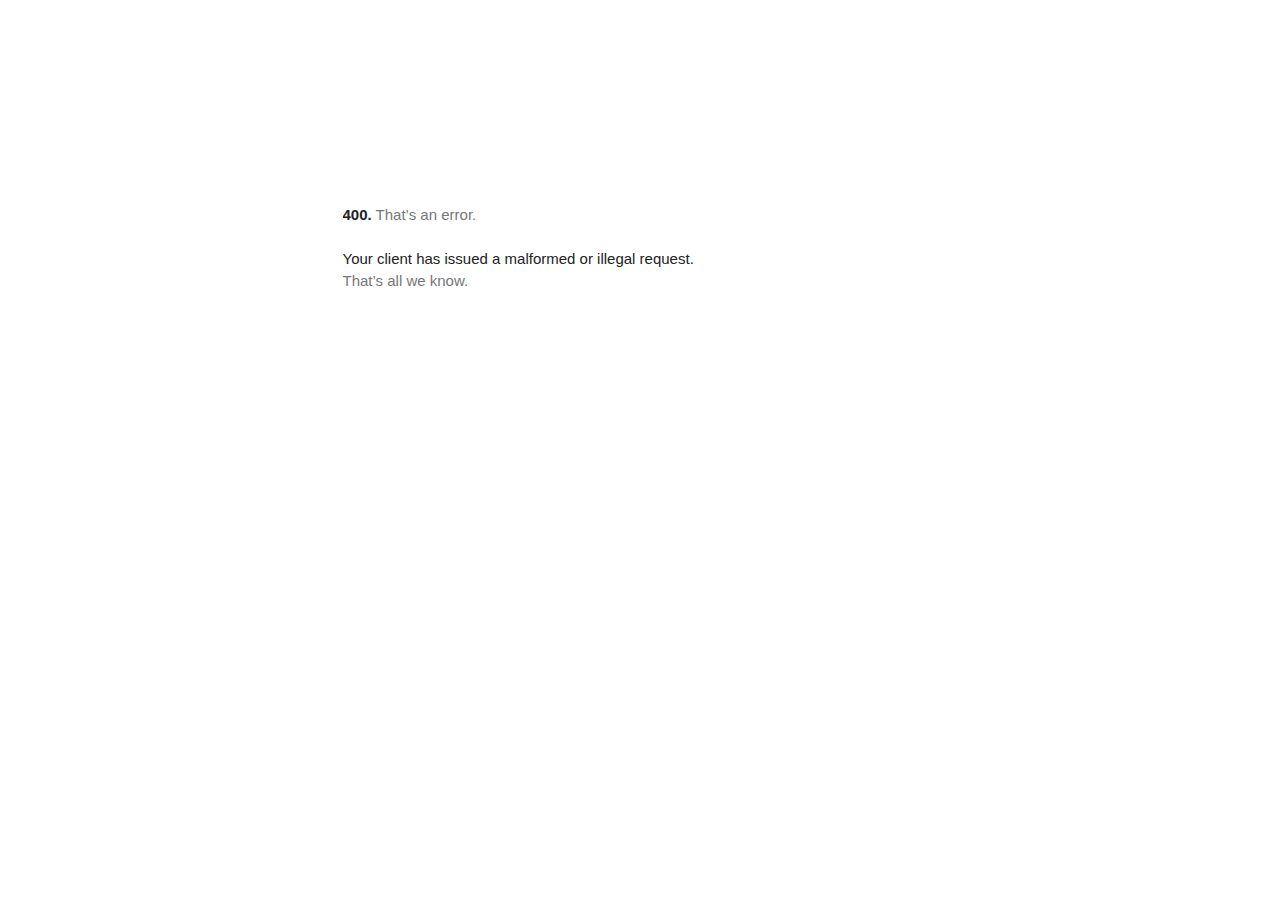
<file: www.googletagmanager.com/gtm5445.html>
<!DOCTYPE html>
<html lang=en>
  <meta charset=utf-8>
  <meta name=viewport content="initial-scale=1, minimum-scale=1, width=device-width">
  <title>Error 400 (Bad Request)!!1</title>
  <style>
    *{margin:0;padding:0}html,code{font:15px/22px arial,sans-serif}html{background:#fff;color:#222;padding:15px}body{margin:7% auto 0;max-width:390px;min-height:180px;padding:30px 0 15px}* > body{background:url(//www.google.com/images/errors/robot.png) 100% 5px no-repeat;padding-right:205px}p{margin:11px 0 22px;overflow:hidden}ins{color:#777;text-decoration:none}a img{border:0}@media screen and (max-width:772px){body{background:none;margin-top:0;max-width:none;padding-right:0}}#logo{background:url(//www.google.com/images/branding/googlelogo/1x/googlelogo_color_150x54dp.png) no-repeat;margin-left:-5px}@media only screen and (min-resolution:192dpi){#logo{background:url(//www.google.com/images/branding/googlelogo/2x/googlelogo_color_150x54dp.png) no-repeat 0% 0%/100% 100%;-moz-border-image:url(//www.google.com/images/branding/googlelogo/2x/googlelogo_color_150x54dp.png) 0}}@media only screen and (-webkit-min-device-pixel-ratio:2){#logo{background:url(//www.google.com/images/branding/googlelogo/2x/googlelogo_color_150x54dp.png) no-repeat;-webkit-background-size:100% 100%}}#logo{display:inline-block;height:54px;width:150px}
  </style>
  <a href=//www.google.com/><span id=logo aria-label=Google></span></a>
  <p><b>400.</b> <ins>That’s an error.</ins>
  <p>Your client has issued a malformed or illegal request.  <ins>That’s all we know.</ins>
</file>
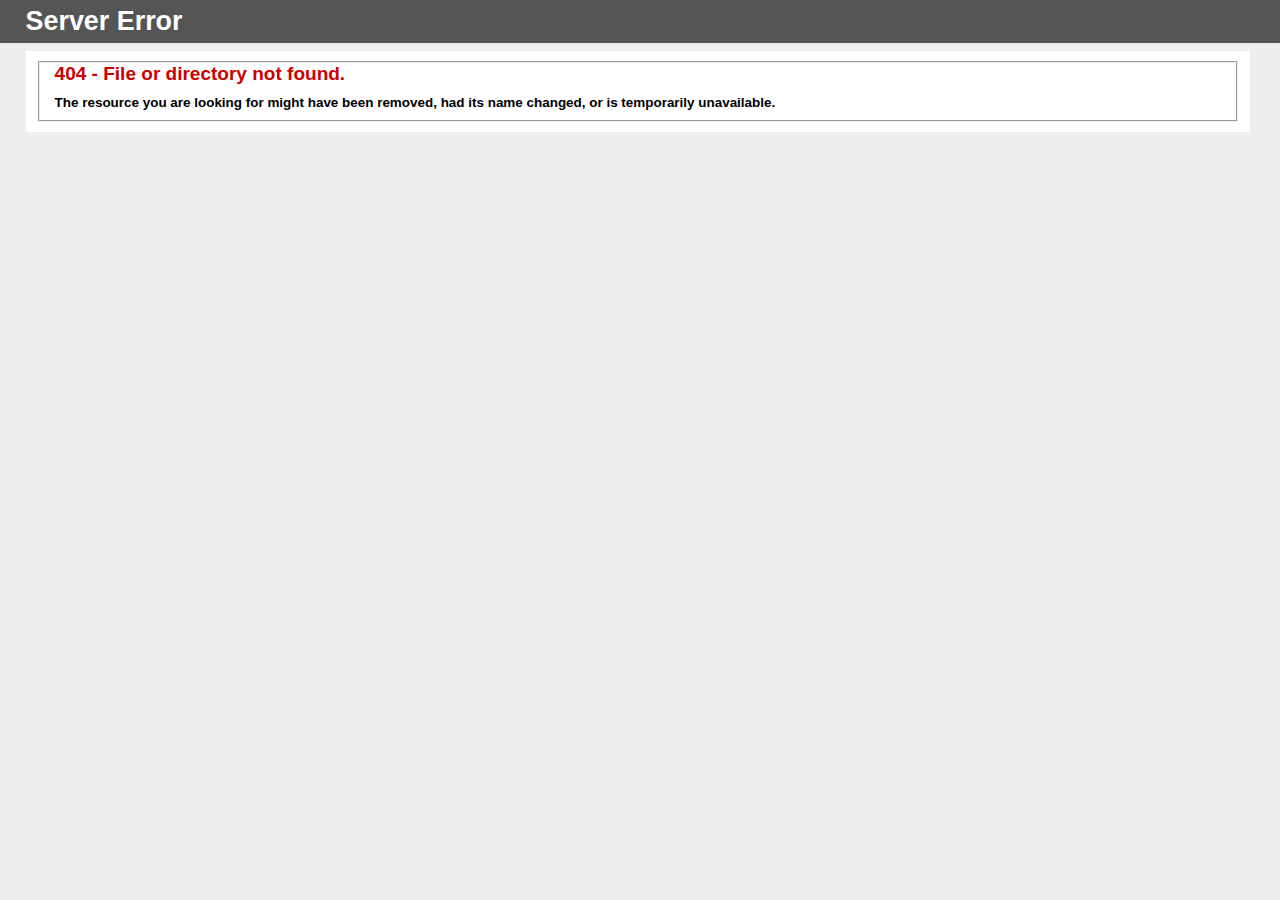
<file: reports.suburbandiagnostics.com/scanme/Images/carot.html>
<!DOCTYPE html PUBLIC "-//W3C//DTD XHTML 1.0 Strict//EN" "http://www.w3.org/TR/xhtml1/DTD/xhtml1-strict.dtd">
<html xmlns="http://www.w3.org/1999/xhtml">
<head>
<meta http-equiv="Content-Type" content="text/html; charset=iso-8859-1"/>
<title>404 - File or directory not found.</title>
<style type="text/css">
<!--
body{margin:0;font-size:.7em;font-family:Verdana, Arial, Helvetica, sans-serif;background:#EEEEEE;}
fieldset{padding:0 15px 10px 15px;} 
h1{font-size:2.4em;margin:0;color:#FFF;}
h2{font-size:1.7em;margin:0;color:#CC0000;} 
h3{font-size:1.2em;margin:10px 0 0 0;color:#000000;} 
#header{width:96%;margin:0 0 0 0;padding:6px 2% 6px 2%;font-family:"trebuchet MS", Verdana, sans-serif;color:#FFF;
background-color:#555555;}
#content{margin:0 0 0 2%;position:relative;}
.content-container{background:#FFF;width:96%;margin-top:8px;padding:10px;position:relative;}
-->
</style>
</head>
<body>
<div id="header"><h1>Server Error</h1></div>
<div id="content">
 <div class="content-container"><fieldset>
  <h2>404 - File or directory not found.</h2>
  <h3>The resource you are looking for might have been removed, had its name changed, or is temporarily unavailable.</h3>
 </fieldset></div>
</div>
</body>
</html>
</file>
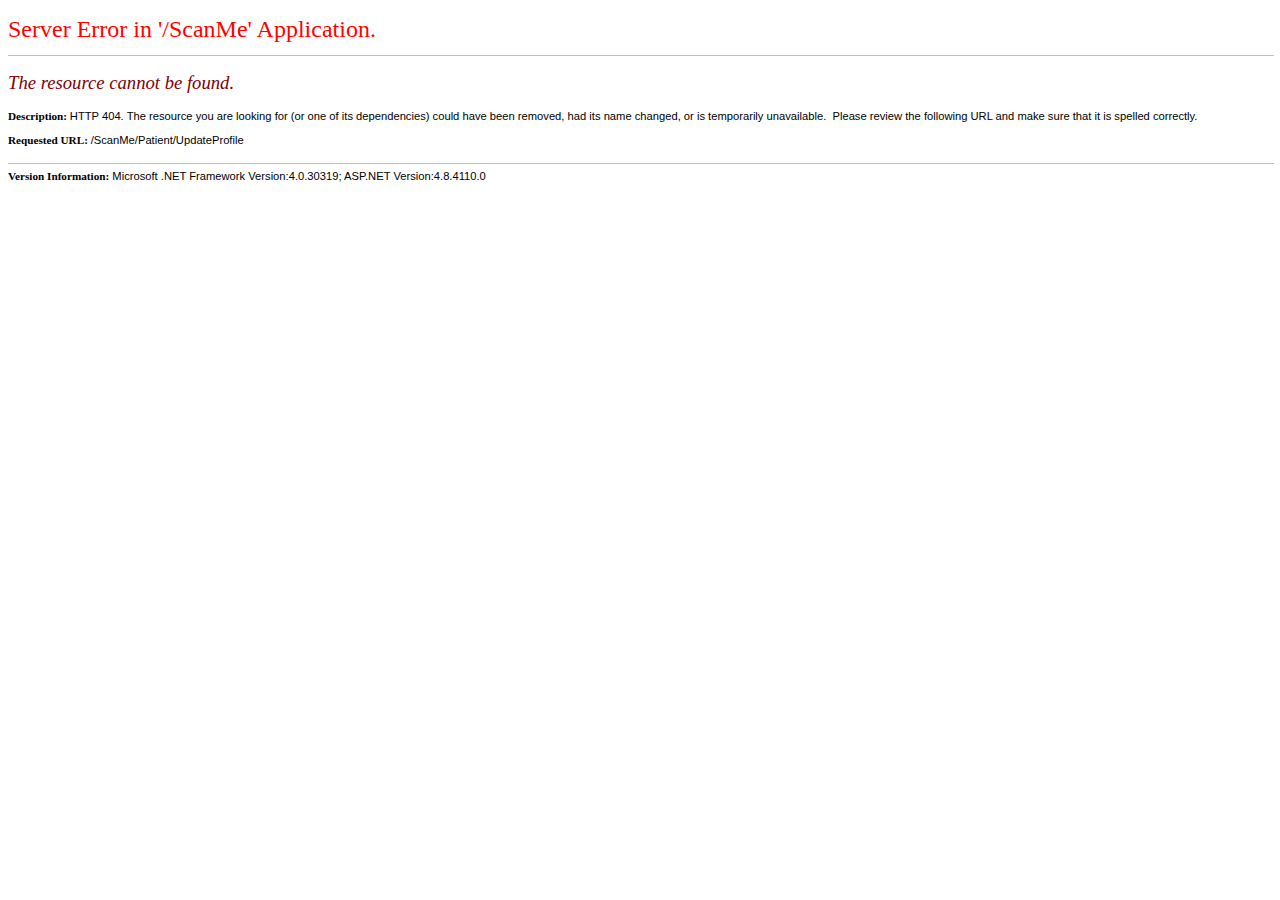
<file: reports.suburbandiagnostics.com/scanme/Patient/UpdateProfile.html>
<!DOCTYPE html>
<html>
    <head>
        <title>The resource cannot be found.</title>
        <meta name="viewport" content="width=device-width" />
        <style>
         body {font-family:"Verdana";font-weight:normal;font-size: .7em;color:black;} 
         p {font-family:"Verdana";font-weight:normal;color:black;margin-top: -5px}
         b {font-family:"Verdana";font-weight:bold;color:black;margin-top: -5px}
         H1 { font-family:"Verdana";font-weight:normal;font-size:18pt;color:red }
         H2 { font-family:"Verdana";font-weight:normal;font-size:14pt;color:maroon }
         pre {font-family:"Consolas","Lucida Console",Monospace;font-size:11pt;margin:0;padding:0.5em;line-height:14pt}
         .marker {font-weight: bold; color: black;text-decoration: none;}
         .version {color: gray;}
         .error {margin-bottom: 10px;}
         .expandable { text-decoration:underline; font-weight:bold; color:navy; cursor:pointer; }
         @media screen and (max-width: 639px) {
          pre { width: 440px; overflow: auto; white-space: pre-wrap; word-wrap: break-word; }
         }
         @media screen and (max-width: 479px) {
          pre { width: 280px; }
         }
        </style>
    </head>

    <body bgcolor="white">

            <span><H1>Server Error in '/ScanMe' Application.<hr width=100% size=1 color=silver></H1>

            <h2> <i>The resource cannot be found.</i> </h2></span>

            <font face="Arial, Helvetica, Geneva, SunSans-Regular, sans-serif ">

            <b> Description: </b>HTTP 404. The resource you are looking for (or one of its dependencies) could have been removed, had its name changed, or is temporarily unavailable. &nbsp;Please review the following URL and make sure that it is spelled correctly.
            <br><br>

            <b> Requested URL: </b>/ScanMe/Patient/UpdateProfile<br><br>

            <hr width=100% size=1 color=silver>

            <b>Version Information:</b>&nbsp;Microsoft .NET Framework Version:4.0.30319; ASP.NET Version:4.8.4110.0

            </font>

    </body>
</html>
<!-- 
[HttpException]: A public action method &#39;UpdateProfile&#39; was not found on controller &#39;SSPSmartReport_Patient.Controllers.PatientController&#39;.
   at System.Web.Mvc.Controller.HandleUnknownAction(String actionName)
   at System.Web.Mvc.Controller.<BeginExecuteCore>b__1d(IAsyncResult asyncResult, ExecuteCoreState innerState)
   at System.Web.Mvc.Async.AsyncResultWrapper.WrappedAsyncVoid`1.CallEndDelegate(IAsyncResult asyncResult)
   at System.Web.Mvc.Controller.EndExecuteCore(IAsyncResult asyncResult)
   at System.Web.Mvc.Async.AsyncResultWrapper.WrappedAsyncVoid`1.CallEndDelegate(IAsyncResult asyncResult)
   at System.Web.Mvc.Controller.EndExecute(IAsyncResult asyncResult)
   at System.Web.Mvc.MvcHandler.<BeginProcessRequest>b__5(IAsyncResult asyncResult, ProcessRequestState innerState)
   at System.Web.Mvc.Async.AsyncResultWrapper.WrappedAsyncVoid`1.CallEndDelegate(IAsyncResult asyncResult)
   at System.Web.Mvc.MvcHandler.EndProcessRequest(IAsyncResult asyncResult)
   at System.Web.HttpApplication.CallHandlerExecutionStep.System.Web.HttpApplication.IExecutionStep.Execute()
   at System.Web.HttpApplication.<>c__DisplayClass285_0.<ExecuteStepImpl>b__0()
   at System.Web.HttpApplication.ExecuteStepImpl(IExecutionStep step)
   at System.Web.HttpApplication.ExecuteStep(IExecutionStep step, Boolean& completedSynchronously)
--><!-- 
This error page might contain sensitive information because ASP.NET is configured to show verbose error messages using &lt;customErrors mode="Off"/&gt;. Consider using &lt;customErrors mode="On"/&gt; or &lt;customErrors mode="RemoteOnly"/&gt; in production environments.-->
</file>
